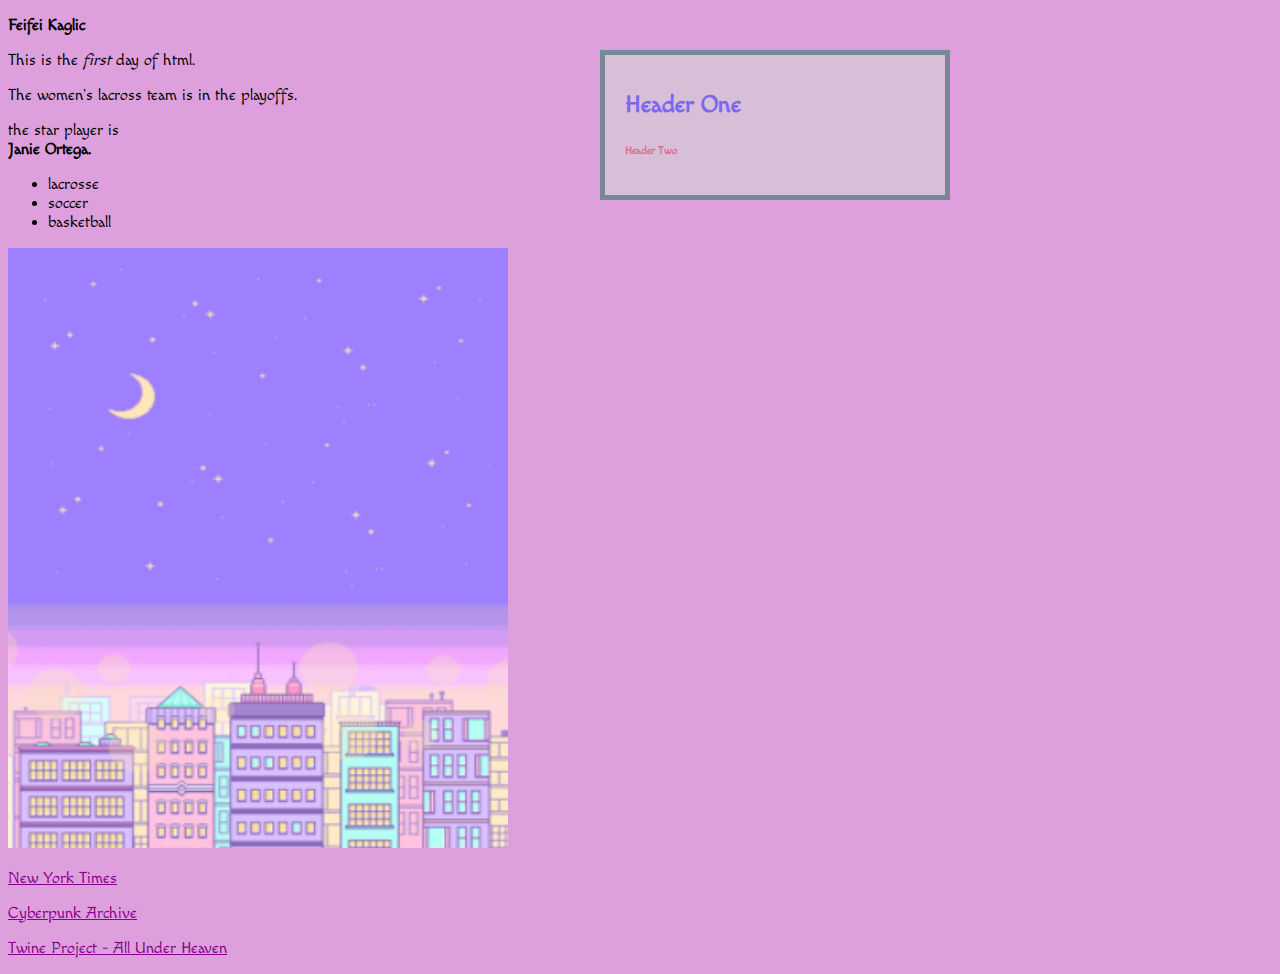
<file: index.html>
<!DOCTYPE html>

<html>
<head>
<title>May 19, 2022</title>
<link rel="stylesheet" href="default.css">
<link rel="preconnect" href="https://fonts.googleapis.com">
<link rel="preconnect" href="https://fonts.gstatic.com" crossorigin>
<link href="https://fonts.googleapis.com/css2?family=Macondo&display=swap" rel="stylesheet">
</head>
<body>
<p><b>Feifei Kaglic</b></p>
<p>This is the <i>first</i> day of html.</p>

<p>The women's lacross team is in the playoffs.</p>

<p> the star player is <br> <b>Janie Ortega.</b></p>

<ul>
    <li>lacrosse</li>
    <li>soccer</li>
    <li>basketball</li>
</ul>

<img src="images/lofi.png" alt="moonlight city" width="500" height="600">
 
<p><a href="https://www.nytimes.com/" target="_blank">New York Times</a></p>
<p><a href="cyberpunk.html">Cyberpunk Archive</a></p>
<p><a href="All Under Heaven.html">Twine Project - All Under Heaven</a></p>
<div id="headerTest">
<h1>Header One</h1>
<h6>Header Two</h6>
</div>
<!--this is so much fun-->
</body>
</html>
</file>
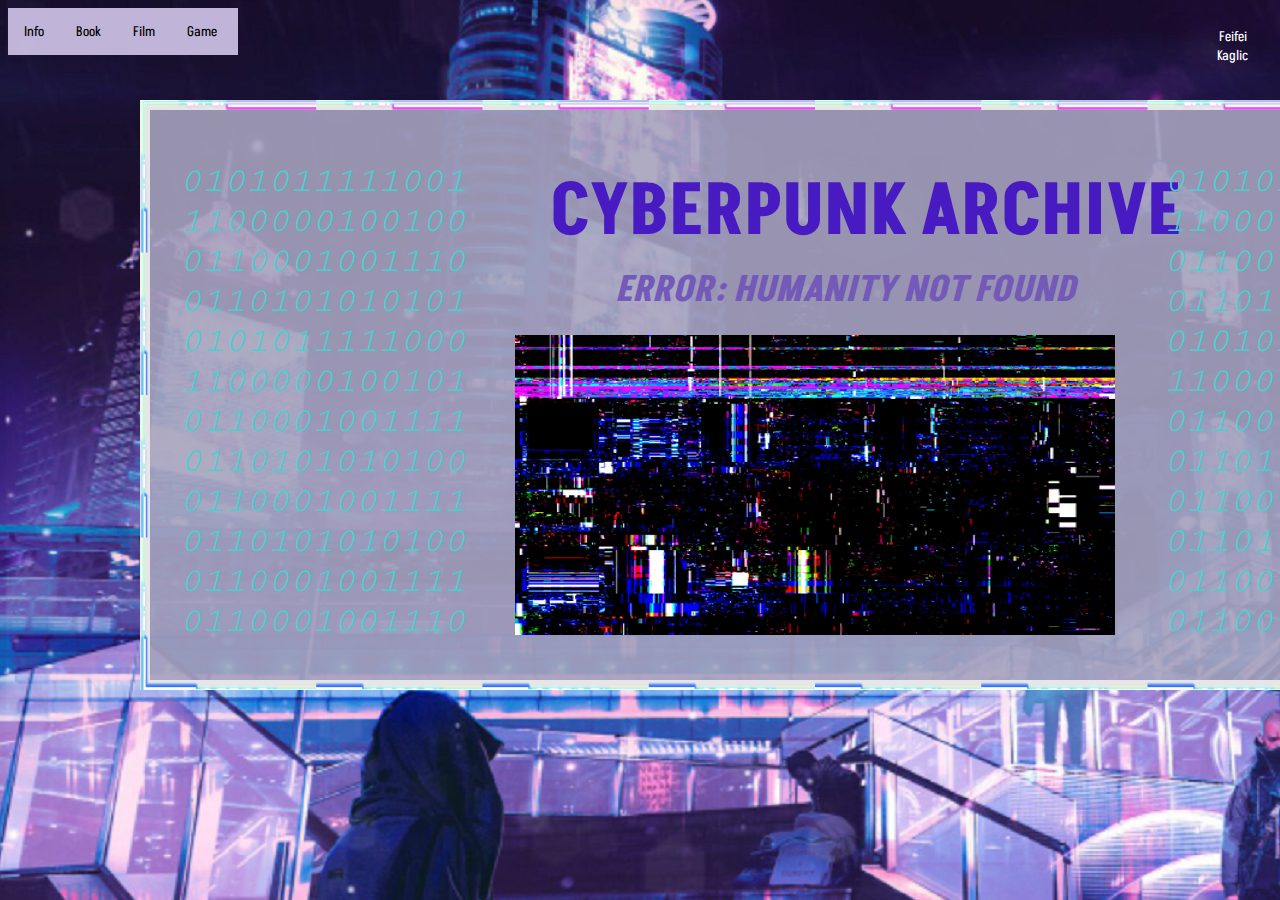
<file: cyberpunk.html>
<!DOCTYPE html>

<html lang="en">

<head>
<title>Cyberpunk Archive</title>
<link rel="stylesheet" href="glitch.css">
<link rel="preconnect" href="https://fonts.googleapis.com">
<link rel="preconnect" href="https://fonts.gstatic.com" crossorigin>
<link href="https://fonts.googleapis.com/css2?family=Akshar&family=Lato:ital@1&display=swap" rel="stylesheet">
<link rel="preconnect" href="https://fonts.googleapis.com">
<link rel="preconnect" href="https://fonts.gstatic.com" crossorigin>
<link href="https://fonts.googleapis.com/css2?family=Cutive+Mono&display=swap" rel="stylesheet">
<meta name="viewport" content="width=device-width, initial-scale=1, user-scalable=no" />
<meta charset="utf-8">
</head>

<body>
<ul>
    <li><a href="https://en.wikipedia.org/wiki/Cyberpunk/" target="_blank">Info</a></li>
    <li><a href="https://www.goodreads.com/en/book/show/54017833/" target="_blank">Book</a></li>
    <li><a href="https://www.imdb.com/title/tt0437086/" target="_blank">Film</a></li>
    <li><a href="https://www.cyberpunk.net/" target="_blank">Game</a></li>
</ul>

<div id="name">
<p>Feifei Kaglic</p>
</div>

<div id="content">
<h1><b>CYBERPUNK ARCHIVE</b></h1>
<h2><i>ERROR: HUMANITY NOT FOUND</i></h2>
<div id="codes">
<img src="images/code.png" alt="404 NOT FOUND" width="600" height="300">
</div>
<div id="left">
<p><i>0101011111001 <br> 1100000100100 <br> 0110001001110 <br> 0110101010101 <br> 0101011111000 <br> 1100000100101 <br> 0110001001111 <br> 0110101010100 <br> 0110001001111 <br> 0110101010100 <br> 0110001001111 <br> 0110001001110</i></p>
</div>
<div id="right">
<p><i>0101011111001 <br> 1100000100100 <br> 0110001001110 <br> 0110101010101 <br> 0101011111000 <br> 1100000100101 <br> 0110001001111 <br> 0110101010100 <br> 0110001001111 <br> 0110101010100 <br> 0110001001111 <br> 0110001001110</i></p>
</div>
</div>

<div id="borderimg">
</div>

</body>
</html>
</file>
<file: default.css>
body{
    background-color:plum; font-family: 'Macondo', cursive;
}

h1{
    color: mediumslateblue;
    font-size: 24px;
}

h6{
    color: palevioletred
}

a:link{
    color: darkmagenta
}

a:visited{
    color: darkred
}

#headerTest{
    background-color: thistle; height: 100px; width: 300px; padding: 20px; border-style: solid; border-width: 5px; border-color: lightslategray; position: absolute; top: 50px; left: 600px
}
</file>
<file: glitch.css>
body{
    font-family: 'Akshar', sans-serif;
    font-size: 14px;
    background-image: url("images/city.png");
    background-repeat: no-repeat;

}

#content{
    background-color: rgba(165, 162, 190, 0.9); 
    height: 540px; 
    width: 1300px; 
    padding: 15px; 
    position: absolute; 
    top: 110px; left: 150px
}


#borderimg { 
    border: 10px solid transparent;
    padding: 15px;
    border-image: url(images/frame.png) 30 round;
    height: 540px;
    width: 1300px;
    position: absolute; top: 100px; left: 140px;
}

ul {
    list-style-type: none;
    margin: 0;
    padding: 0;
    overflow: hidden;
    width: 230px;
    background-color: rgba(209, 198, 233, 0.908)
}

li {
    float: left

}
li a {
    display: block;
    color: rgb(0, 0, 0);
    padding: 14px 16px;
    text-decoration: none;
    text-align: center
}
  
li a:hover {
    background-color: rgb(105, 57, 238);
    color: white 
}

#name{
    display: block;
    color: white;
    padding: 10px 10px; 
    width: 35px;
    height: 35px;
    text-align: center;
    position: absolute; top: 3px; right: 20px
}

h1{
    font-size: 72px;
    position: absolute; top: 5px; left: 400px;
    text-align: center;
    color:rgb(71, 27, 193)
}

h2{
    font-size: 36px;
    position: absolute; top: 125px; left: 465px;
    text-align: center;
    color:rgb(115, 90, 184)
}

#codes{
    position: absolute; top: 225px; left: 365px
}

#left{
    font-family: 'Cutive Mono', monospace;
    font-size: 36px;
    position: absolute; top: 15px; left: 30px;
    color: mediumturquoise
}

#right{
    font-family: 'Cutive Mono', monospace;
    font-size: 36px;
    position: absolute; top: 15px; right: 30px;
    color: mediumturquoise
}
</file>
